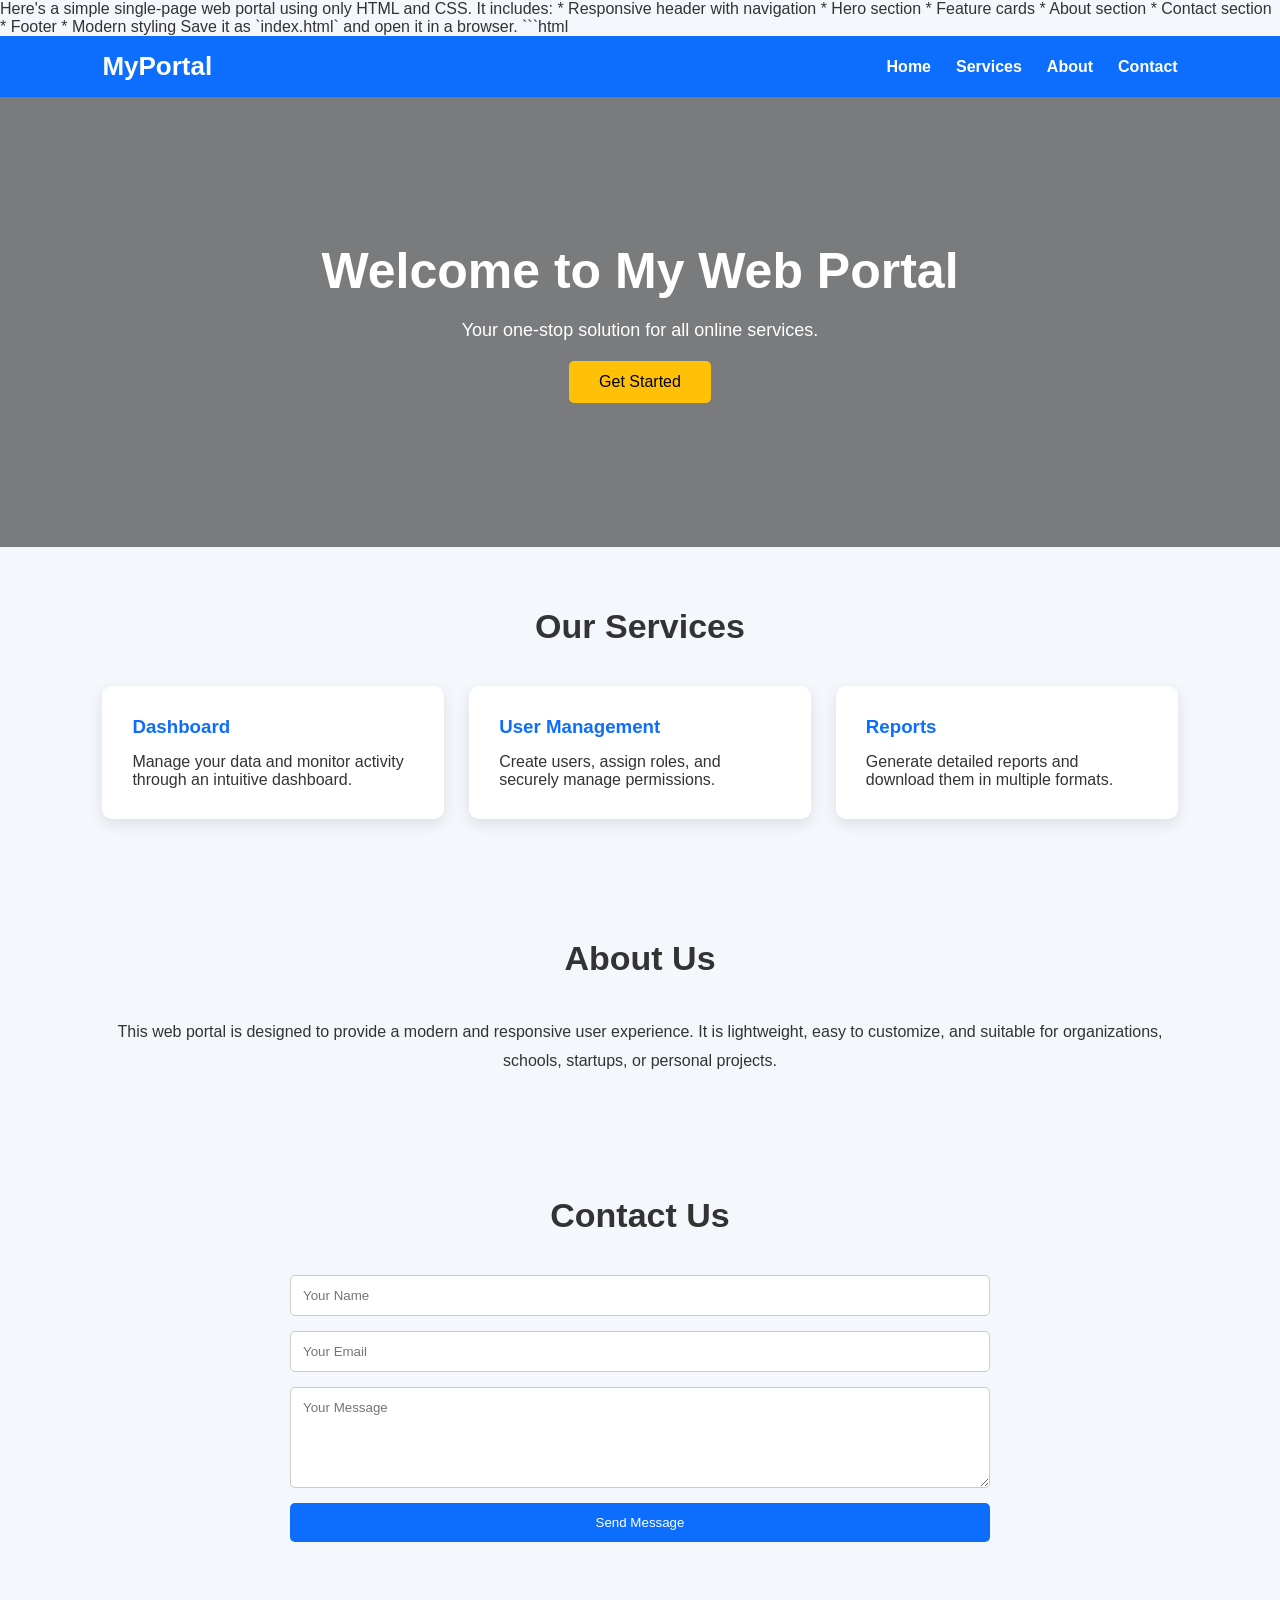
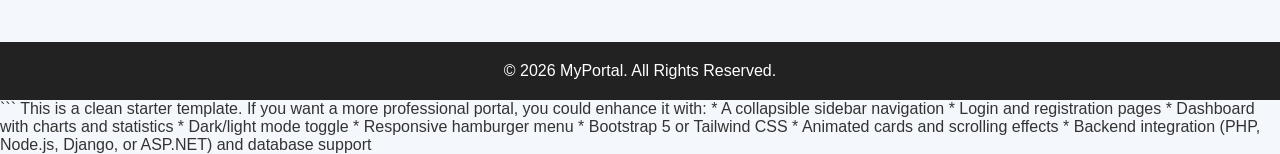
<file: myportal/index.html>
Here's a simple single-page web portal using only HTML and CSS. It includes:

* Responsive header with navigation
* Hero section
* Feature cards
* About section
* Contact section
* Footer
* Modern styling

Save it as `index.html` and open it in a browser.

```html
<!DOCTYPE html>
<html lang="en">
<head>
<meta charset="UTF-8">
<meta name="viewport" content="width=device-width, initial-scale=1.0">
<title>Web Portal</title>

<style>
*{
    margin:0;
    padding:0;
    box-sizing:border-box;
    font-family:Arial, Helvetica, sans-serif;
}

body{
    background:#f4f7fb;
    color:#333;
}

/* Header */
header{
    background:#0d6efd;
    color:white;
    padding:15px 8%;
    display:flex;
    justify-content:space-between;
    align-items:center;
    position:sticky;
    top:0;
}

.logo{
    font-size:26px;
    font-weight:bold;
}

nav ul{
    display:flex;
    list-style:none;
}

nav ul li{
    margin-left:25px;
}

nav ul li a{
    color:white;
    text-decoration:none;
    font-weight:bold;
}

nav ul li a:hover{
    color:#ffd54f;
}

/* Hero */
.hero{
    height:450px;
    background:linear-gradient(rgba(0,0,0,.5),rgba(0,0,0,.5)),
    url("https://images.unsplash.com/photo-1498050108023-c5249f4df085?w=1600");
    background-size:cover;
    background-position:center;
    display:flex;
    justify-content:center;
    align-items:center;
    text-align:center;
    color:white;
}

.hero h1{
    font-size:50px;
}

.hero p{
    margin:20px 0;
    font-size:18px;
}

.hero button{
    padding:12px 30px;
    border:none;
    background:#ffc107;
    color:#000;
    border-radius:5px;
    cursor:pointer;
    font-size:16px;
}

.hero button:hover{
    background:#ff9800;
}

/* Sections */
section{
    padding:60px 8%;
}

.section-title{
    text-align:center;
    margin-bottom:40px;
    font-size:34px;
}

/* Cards */
.cards{
    display:grid;
    grid-template-columns:repeat(auto-fit,minmax(250px,1fr));
    gap:25px;
}

.card{
    background:white;
    padding:30px;
    border-radius:10px;
    box-shadow:0 5px 15px rgba(0,0,0,.1);
    transition:.3s;
}

.card:hover{
    transform:translateY(-8px);
}

.card h3{
    margin-bottom:15px;
    color:#0d6efd;
}

/* About */
.about{
    text-align:center;
    line-height:1.8;
}

/* Contact */
.contact{
    max-width:700px;
    margin:auto;
}

.contact form{
    display:flex;
    flex-direction:column;
}

.contact input,
.contact textarea{
    padding:12px;
    margin-bottom:15px;
    border:1px solid #ccc;
    border-radius:5px;
}

.contact button{
    padding:12px;
    border:none;
    background:#0d6efd;
    color:white;
    cursor:pointer;
    border-radius:5px;
}

.contact button:hover{
    background:#084fc7;
}

/* Footer */
footer{
    background:#222;
    color:white;
    text-align:center;
    padding:20px;
    margin-top:40px;
}

@media(max-width:768px){

header{
    flex-direction:column;
}

nav ul{
    margin-top:15px;
}

.hero h1{
    font-size:34px;
}

}
</style>

</head>
<body>

<header>

<div class="logo">
MyPortal
</div>

<nav>
<ul>
<li><a href="#">Home</a></li>
<li><a href="#services">Services</a></li>
<li><a href="#about">About</a></li>
<li><a href="#contact">Contact</a></li>
</ul>
</nav>

</header>

<section class="hero">
<div>
<h1>Welcome to My Web Portal</h1>
<p>Your one-stop solution for all online services.</p>
<button>Get Started</button>
</div>
</section>

<section id="services">

<h2 class="section-title">Our Services</h2>

<div class="cards">

<div class="card">
<h3>Dashboard</h3>
<p>Manage your data and monitor activity through an intuitive dashboard.</p>
</div>

<div class="card">
<h3>User Management</h3>
<p>Create users, assign roles, and securely manage permissions.</p>
</div>

<div class="card">
<h3>Reports</h3>
<p>Generate detailed reports and download them in multiple formats.</p>
</div>

</div>

</section>

<section id="about">

<h2 class="section-title">About Us</h2>

<div class="about">
<p>
This web portal is designed to provide a modern and responsive user experience.
It is lightweight, easy to customize, and suitable for organizations,
schools, startups, or personal projects.
</p>
</div>

</section>

<section id="contact">

<h2 class="section-title">Contact Us</h2>

<div class="contact">

<form>

<input type="text" placeholder="Your Name" required>

<input type="email" placeholder="Your Email" required>

<textarea rows="5" placeholder="Your Message"></textarea>

<button type="submit">Send Message</button>

</form>

</div>

</section>

<footer>

<p>
© 2026 MyPortal. All Rights Reserved.
</p>

</footer>

</body>
</html>
```

This is a clean starter template. If you want a more professional portal, you could enhance it with:

* A collapsible sidebar navigation
* Login and registration pages
* Dashboard with charts and statistics
* Dark/light mode toggle
* Responsive hamburger menu
* Bootstrap 5 or Tailwind CSS
* Animated cards and scrolling effects
* Backend integration (PHP, Node.js, Django, or ASP.NET) and database support
</file>
